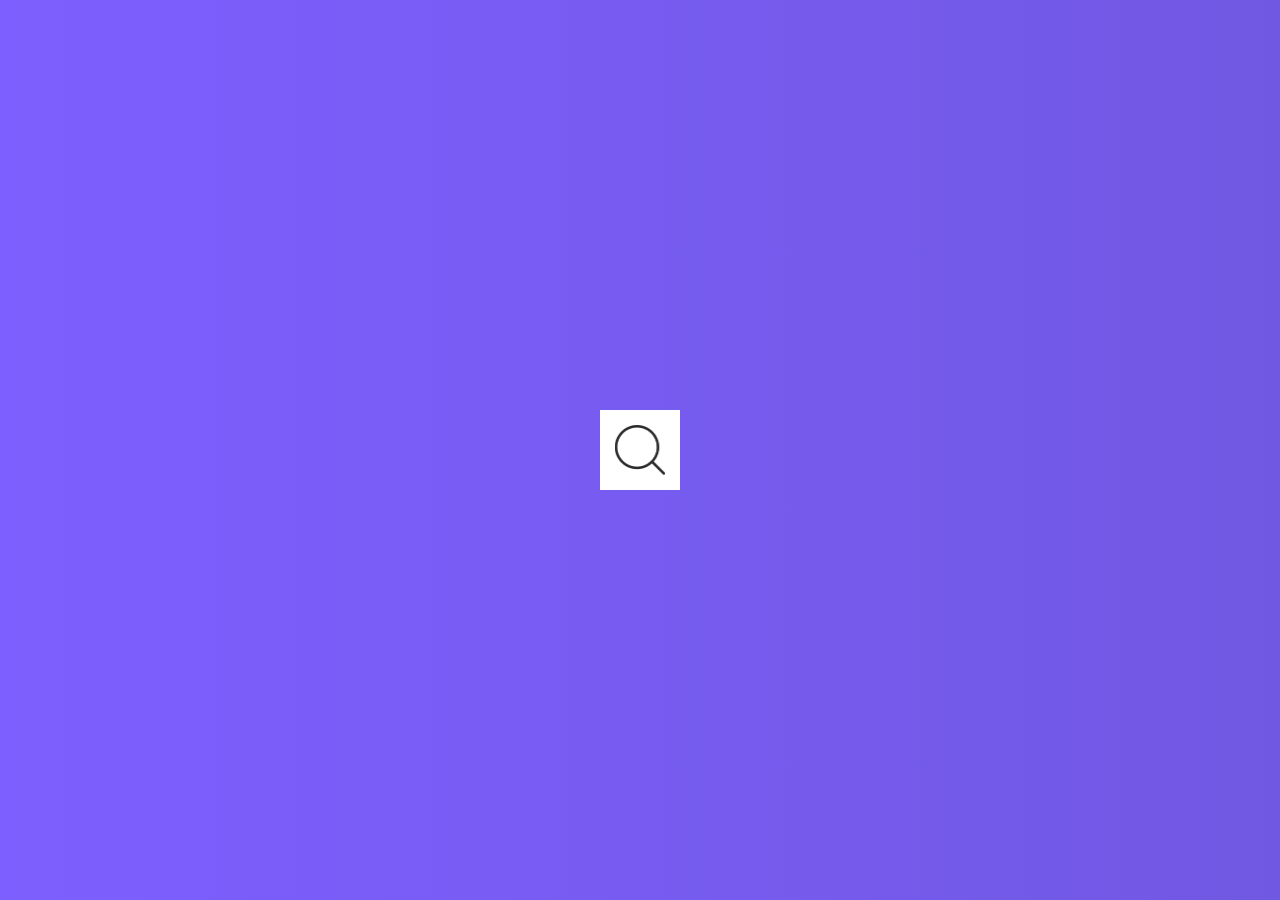
<file: 50projects/hidden-search-widget/index.html>
<!DOCTYPE html>
<html lang="en">
<head>
  <meta charset="UTF-8">
  <meta http-equiv="X-UA-Compatible" content="IE=edge">
  <meta name="viewport" content="width=device-width, initial-scale=1.0">
  <title>hidden-search-widget</title>
  <link rel="stylesheet" href="./index.css">
</head>
<body>
  <div class="container">
    <div class="search">
      <input id="input" type="text" placeholder="Search...">
      <i id="btn" class="icon icon-search"></i>
    </div>
  </div>
  <script>
    var btn = document.querySelector('#btn')
    btn.addEventListener('click', () => {
      console.log(1);
      input.classList.toggle('text-input');
    })
  </script>
</body>
</html>
</file>
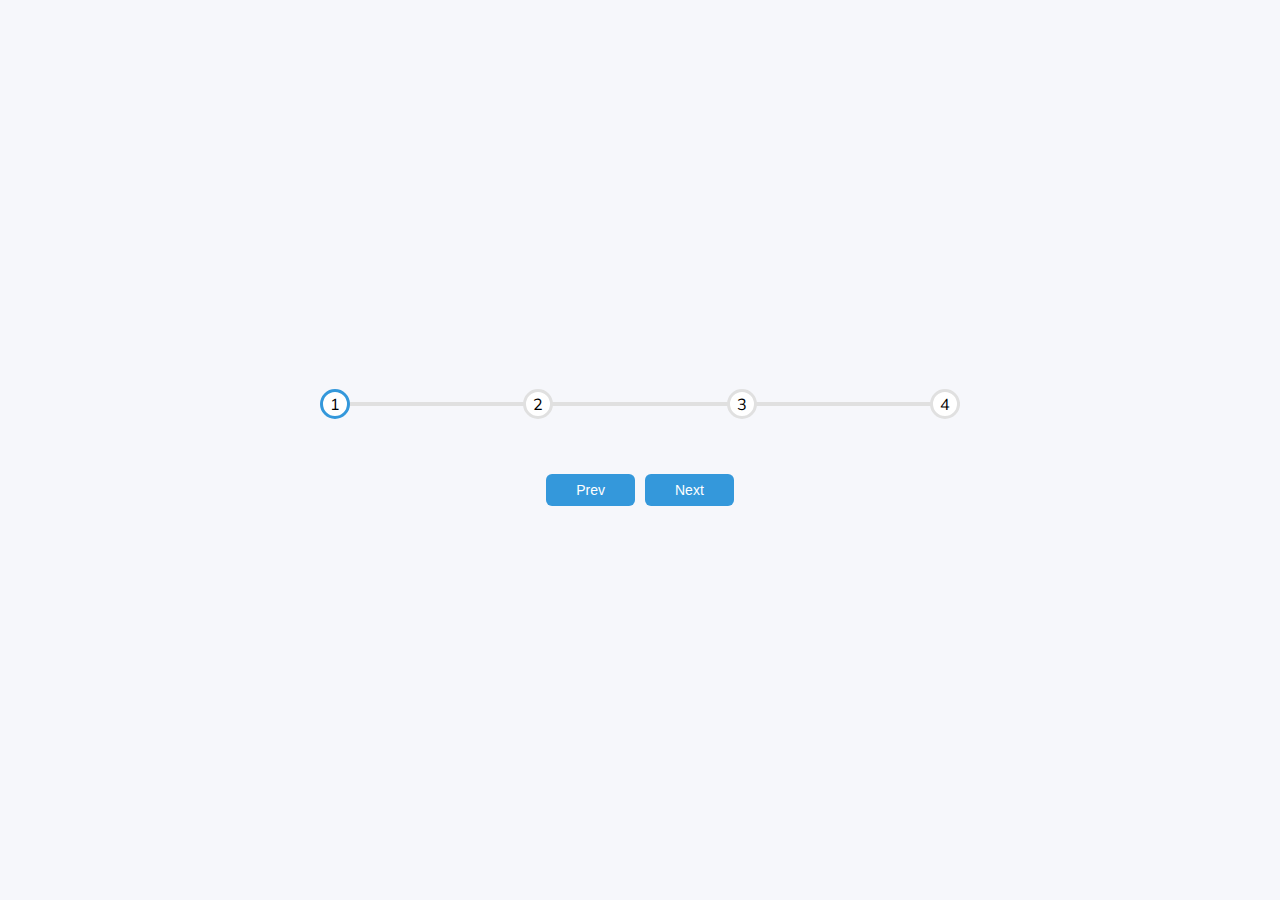
<file: 50projects/progress-steps/index.html>
<!DOCTYPE html>
<html lang="en">
	<head>
		<meta charset="UTF-8" />
		<meta http-equiv="X-UA-Compatible" content="IE=edge" />
		<meta name="viewport" content="width=device-width, initial-scale=1.0" />
		<title>progress-step</title>
		<link rel="stylesheet" href="index.css" />
	</head>
	<body>
		<div class="container">
			<div class="progress-container">
				<div id="progress" class="progress-line" style="width:0%;"></div>
				<div class="step step1 active">1</div>
				<div class="step step2">2</div>
				<div class="step step3">3</div>
				<div class="step step4">4</div>
			</div>
			<div class="stepBtn">
				<button id="prev">Prev</button>
				<button id="next">Next</button>
			</div>
		</div>
		<script>
			let curStep = 0;
			let prev = document.querySelector("#prev");
			let next = document.querySelector("#next");
			let btn = document.querySelector(".stepBtn");
			let progress = document.querySelector("#progress");
			let steps = document.querySelectorAll(".step");

			btn.addEventListener("click", (e) => {
				e = e || window.event;
				if (e.target.id === "prev") {
          steps[curStep].classList.remove("active")
					curStep--;
				} else {
					curStep++;
          steps[curStep].classList.add("active")
				}
				update();
			});
			function update() {
				if (curStep === 0) {
					prev.disabled = true;
					prev.classList.add("disabled");
				} else if (curStep === 3) {
					next.disabled = true;
					next.classList.add("disabled");
				} else {
					prev.disabled = false;
					prev.classList.remove("disabled");
          next.disabled = false;
					next.classList.remove("disabled");
				}
				progress.style.width = curStep * 33.34 + "%";
			}
		</script>
	</body>
</html>
</file>
<file: 50projects/hidden-search-widget/index.css>
body {
  background-image: linear-gradient(90deg, #7d5fff, #7158e2);
  height: 100vh;
  margin: 0;
  display: flex;
  justify-content: center;
  align-items: center;
  font-size: 18px;
}
.container {
  padding: 15px;
}
input {
  outline: none;
  font-size: 18px;
  width: 0;
  padding: 0;
  border: none;
  transition: width .3s ease;
}
div.search {
  overflow: hidden;
  display: flex;
  align-items: center;
  background-color: #fff;
}
.icon {
  display: inline-block;
  width: 50px;
  height: 50px;
  background-repeat: no-repeat;
  background-size: cover;
  background-position: center;
  background-color: #fff;
  cursor: pointer;
}
.text-input {
  width: 200px;
  padding: 15px;
}
.icon-search {
  background-image: url(../images/search.png);
  margin: 15px;
}
</file>
<file: 50projects/progress-steps/index.css>
@import url('https://fonts.googleapis.com/css?family=Muli&display=swap');
:root {
  --line-border-fill: #3498db;
  --line-border-empty: #e0e0e0;
}
* {
  box-sizing: border-box;
}
body {
  background-color: #f6f7fb;
  font-family: 'Muli', sans-serif;
  display: flex;
  align-items: center;
  justify-content: center;
  height: 100vh;
  overflow: hidden;
  margin: 0;
}
.container {
  display: flex;
  flex-wrap: wrap;
  width: 50vw;
}
.progress-container {
  overflow: hidden;
  position: relative;
  display: flex;
  width: 100%;
  max-width: 100%;
  justify-content: space-between;
  margin-bottom: 50px;
}
/*灰色横轴*/
.progress-container::before {
  content: '';
  display: block;
  position: absolute;
  top: 50%;
  transform: translateY(-50%);
  width: 100%;
  height: 4px;
  background-color: var(--line-border-empty);
}
/*高亮横轴*/
.progress-line {
  position: absolute;
  top: 50%;
  transform: translateY(-50%);
  height: 4px;
  background-color: var(--line-border-fill);
  transition: width .4s ease;
}
.step {
  position: relative;
  display: flex;
  justify-content: center;
  align-items: center;
  width: 30px;
  height: 30px;
  border-radius: 50%;
  border: 3px solid var(--line-border-empty);
  background-color: #fff;
  z-index: 9;
  transition: border .4s ease-in;
}
.step.active {
  border: 3px solid var(--line-border-fill);
}
.stepBtn {
  display: flex;
  width: 100%;
  justify-content: center;
}
button {
  margin: 5px;
  padding: 8px 30px;
  color: #fff;
  border: 0;
  outline: 0;
  font-size: 14px;
  border-radius: 6px;
  background-color: var(--line-border-fill);
  cursor: pointer;
}
button:active {
  transform: scale(.98);
}
.disabled {
  cursor:not-allowed;
  background-color: var(--line-border-empty);
}
</file>
